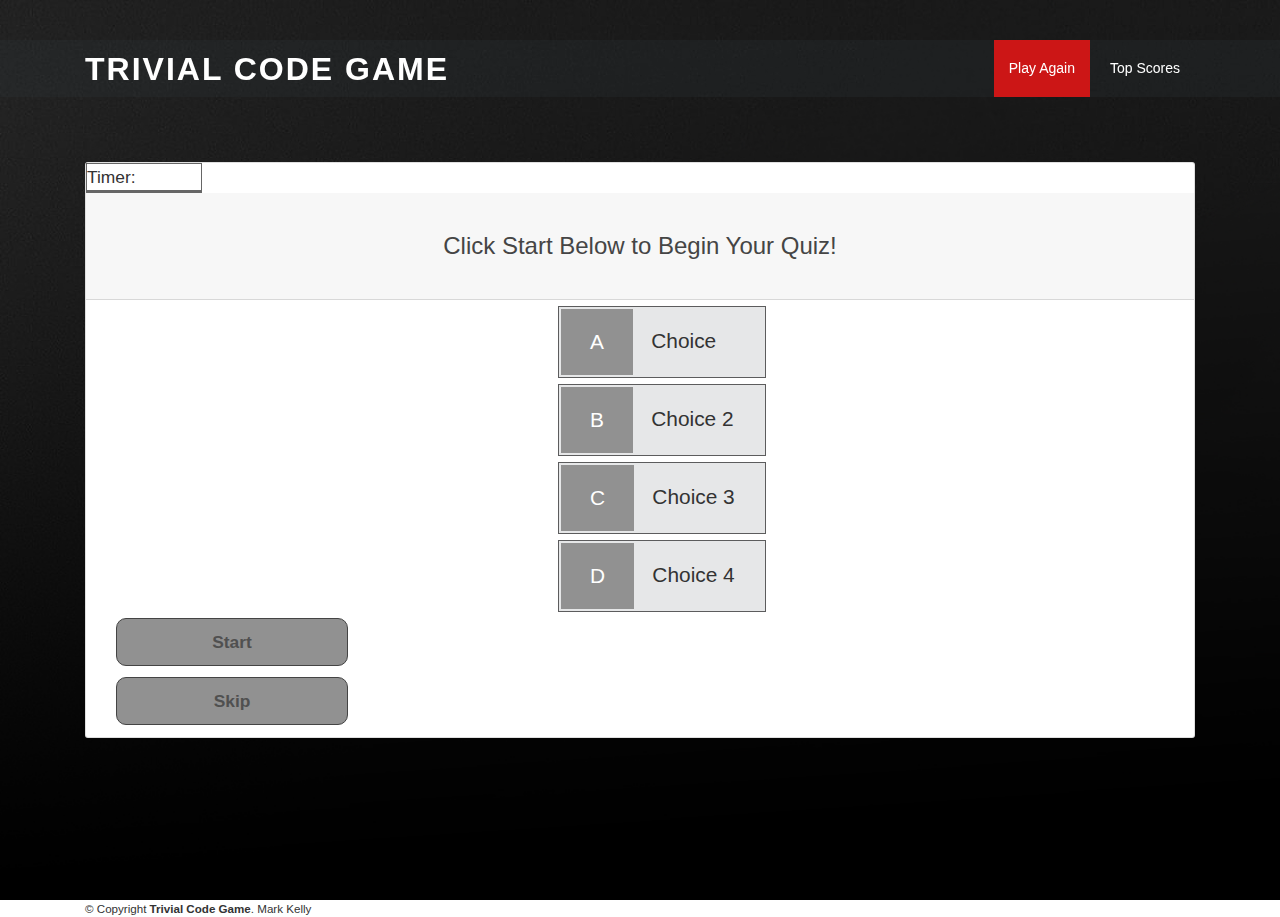
<file: index.html>
<!DOCTYPE html>
<html lang="en">

<head>
  <meta charset="utf-8">
  <meta content="width=device-width, initial-scale=1.0" name="viewport">

  <title>Trivial Code Game</title>

  <!-- Google Fonts 
  <link href="https://fonts.googleapis.com/css?family=Open+Sans:300,300i,400,400i,600,600i,700,700i|Raleway:300,300i,400,400i,500,500i,600,600i,700,700i|Poppins:300,300i,400,400i,500,500i,600,600i,700,700i" rel="stylesheet">
  -->

  <!-- BootStrap Vendor CSS Files -->
  <link href="assets/vendor/bootstrap/css/bootstrap.min.css" rel="stylesheet">
  

  <!-- Template Main CSS File -->
  <link href="assets/css/style.css" rel="stylesheet">
</head>

<body>
   
  <!-- ======= Header ======= -->
  <header id="header" class="fixed-top ">
    <div class="container d-flex align-items-center">

      <h1 class="logo mr-auto"><a href="index.html">Trivial Code Game</a></h1>
      
    <!-- ======= NavBar ======= -->
      <nav class="nav-menu d-none d-lg-block">
        <ul>
        <li class="active"><a href="index.html">Play Again</a>
        </li>
        <li><a href="scores.html">Top Scores</a></li>
<!-- Disabling for Game, will enable with portfolio site later date

          <li><a href="#portfolio">Portfolio</a></li>
          <li><a href="#contact">Contact</a></li>
          -->

        </ul>
      </nav>
      <!-- end of NavBar -->

    </div>
  </header><!-- End Header -->

  <!-- ======= Hero Section ======= -->
  <section id="main-body" class="d-flex align-items-center">
    
      <div class="container">

        <div class="card">
          <div id="timer">Timer:</div> 
          <div id="score"></div>
            <div class="card-header">
              <h2 id="question">Click Start Below to Begin Your Quiz!</h2>
                  <!-- Play Button
                    <h5><a class="btn" href="/game.html">Play!</a></h5>
                  -->
            </div>
            
              <!-- Choices of Answers A-D -->
              
                <div class="container">
                  <div id="game" class="justify-center flex-column">
                    <div class="choice-container">
                      <p class="choice-prefix">A</p>
                      <div class="choice-text">Choice</div>
                    </div>
                    <div class="choice-container">
                      <p class="choice-prefix">B</p>
                      <div class="choice-text">Choice 2</div>
                    </div>
                    <div class="choice-container">
                      <p class="choice-prefix">C</p>
                      <div class="choice-text">Choice 3</div>
                    </div>
                    <div class="choice-container">
                      <p class="choice-prefix">D</p>
                      <div class="choice-text">Choice 4</div>
                    </div>
                  </div>
                
              <!-- End Choices of Answers A-D -->
            </div>

            <!-- ===== Start and Skip Buttons ===== -->
            
            <div class="row">
              <div class="col">
                <div class="hide"></div>
            <button id="start-btn" class="start-btn btn">Start</button>
           <br>
            <button id="skip-btn" class="skip-btn btn">Skip</button>
          </div>
          </div>
          
          </div>
          </section>

    <div class="container">
      <div class="copyright">
        &copy; Copyright <strong><span>Trivial Code Game</span></strong>. Mark Kelly
      </div>
    </div>
  </footer>
  <!-- End Footer -->


  <!-- JS File -->
  <script src="script.js"></script>


</body>

</html>
</file>
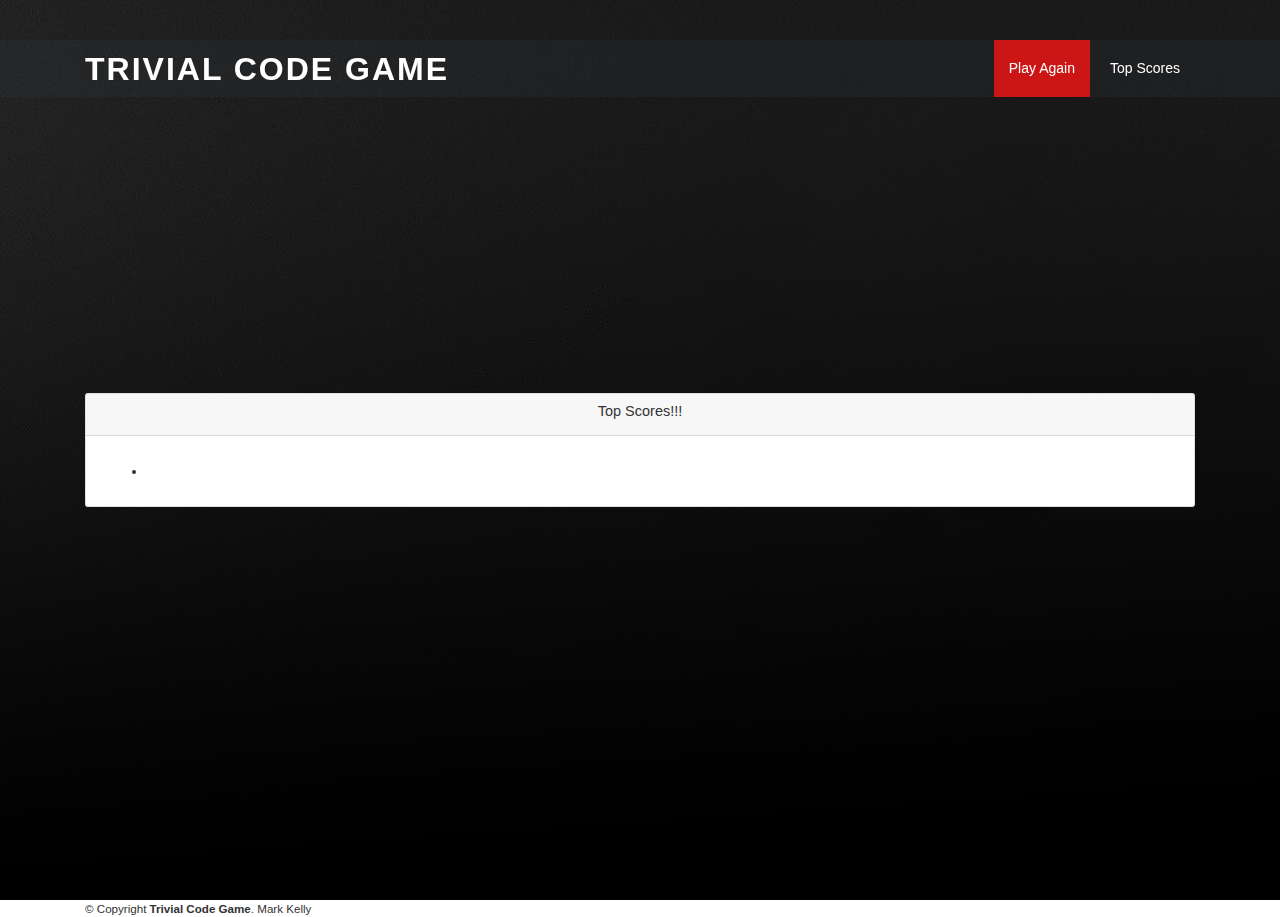
<file: scores.html>
<!DOCTYPE html>
<html lang="en">

<head>
  <meta charset="utf-8">
  <meta content="width=device-width, initial-scale=1.0" name="viewport">

  <title>Trivial Code Game</title>

  <!-- Google Fonts 
  <link href="https://fonts.googleapis.com/css?family=Open+Sans:300,300i,400,400i,600,600i,700,700i|Raleway:300,300i,400,400i,500,500i,600,600i,700,700i|Poppins:300,300i,400,400i,500,500i,600,600i,700,700i" rel="stylesheet">
  -->

  <!-- BootStrap Vendor CSS Files -->
  <link href="assets/vendor/bootstrap/css/bootstrap.min.css" rel="stylesheet">
  

  <!-- Template Main CSS File -->
  <link href="assets/css/style.css" rel="stylesheet">
</head>

<body>

<body>

  <!-- ======= Header ======= -->
  <header id="header" class="fixed-top ">
    <div class="container d-flex align-items-center">

      <h1 class="logo mr-auto"><a href="index.html">Trivial Code Game</a></h1>
      
  <!-- ======= NavBar ======= -->
      <nav class="nav-menu d-none d-lg-block">
        <ul>
        <li class="active"><a href="index.html">Play Again</a>
        </li>
        <li><a href="scores.html">Top Scores</a></li>
<!-- Disabling for Game, will enable with portfolio site later date

          <li><a href="#portfolio">Portfolio</a></li>
          <li><a href="#contact">Contact</a></li>
          -->

        </ul>
      </nav>
      <!-- end of NavBar -->

    </div>
  </header><!-- End Header -->

  <!-- ======= Hero Section ======= -->
  <section id="main-body" class="d-flex align-items-center">
    
      <div class="container">

        <div class="card">
            <div class="card-header">
              
              <h5 id="questionaire">Top Scores!!!</h5>
            </div>
            <div class="card-body">
              <!-- Portfolio Context -->
              <div class="container">
                <div class="row">
                  <div class="col-12">
                    <p>
                      <ul class="scoreBoard">
                          <li>

                          </li>
                      </ul>
                    </p>
                    
                      
                  </div>
                </div>
              </div>
              <!-- End Portfolio Context -->
            </div>
          </div>
          </section>

    <div class="container">
      <div class="copyright">
        &copy; Copyright <strong><span>Trivial Code Game</span></strong>. Mark Kelly
      </div>
    </div>
  </footer>
  <!-- End Footer -->


  <!-- JS File -->
  <script src="script.js"></script>

</body>

</html>
</file>
<file: assets/css/style.css>
:root {
  font-size: 72.5%;
}

*{
    box-sizing: border-box;
    font-family: Arial, Helvetica, sans-serif;
    margin: 0;
    padding: 0;
    color: #333;
}

body {
    font-family: "Open Sans", sans-serif;
    color: #444444;
  }
  
  a {
    color: #cc1616;
  }
  
  a:hover {
    color: #e82d2d;
    text-decoration: none;
  }
  
  h1, h2, h3, h4, h5, h6 {
    font-family: "Raleway", sans-serif;
  }

  .row {
    display: flex;
    flex-direction: row;
    flex-wrap: wrap;
    margin-left: auto;
    width: 100%;
  }
  
  
  /*--------------------------------------------------------------
  # Header
  --------------------------------------------------------------*/
  #header {
    background: rgba(52, 58, 64, 0.2);
    transition: all 0.5s;
    z-index: 997;
    top: 40px;
  }
  
  #header.header-scrolled {
    top: 0;
    background: rgba(0, 0, 0, 0.9);
  }
  
  #header .logo {
    font-size: 32px;
    margin: 0;
    padding: 0;
    line-height: 1;
    font-weight: 700;
    letter-spacing: 2px;
    text-transform: uppercase;
  }
  
  #header .logo a {
    color: #fff;
  }
  
  @media (max-width: 992px) {
    #header {
      top: 0;
      padding: 15px 0;
      background: transparent;
    }
    #header .logo {
      font-size: 28px;
    }
  }
  
  .header-inner-pages {
    background: rgba(0, 0, 0, 0.9) !important;
  }
  
  /*--------------------------------------------------------------
  # Navigation Menu
  --------------------------------------------------------------*/
  /* Desktop Navigation */
  .nav-menu ul {
    margin: 0;
    padding: 0;
    list-style: none;
  }
  
  .nav-menu > ul {
    display: flex;
  }
  
  .nav-menu > ul > li {
    position: relative;
    white-space: nowrap;
    padding: 18px 15px;
    margin-left: 5px;
    transition: 0.3s;
  }
  
  .nav-menu a {
    display: block;
    position: relative;
    color: #fff;
    transition: 0.3s;
    font-size: 14px;
    font-family: "Open Sans", sans-serif;
  }
  
  .nav-menu > ul > li:hover, .nav-menu .active {
    background: #cc1616;
  }
  
  /* Mobile Navigation */
  .mobile-nav-toggle {
    position: fixed;
    right: 15px;
    top: 15px;
    z-index: 9998;
    border: 0;
    background: none;
    font-size: 24px;
    transition: all 0.4s;
    outline: none !important;
    line-height: 1;
    cursor: pointer;
    text-align: right;
  }
  
  .mobile-nav-toggle i {
    color: #fff;
  }
  
  .mobile-nav {
    position: fixed;
    top: 55px;
    right: 15px;
    bottom: 15px;
    left: 15px;
    z-index: 9999;
    overflow-y: auto;
    background: #fff;
    transition: ease-in-out 0.2s;
    opacity: 0;
    visibility: hidden;
    border-radius: 10px;
    padding: 10px 0;
  }
  
  .mobile-nav * {
    margin: 0;
    padding: 0;
    list-style: none;
  }
  
  .mobile-nav a {
    display: block;
    position: relative;
    color: #191919;
    padding: 10px 20px;
    font-weight: 500;
    outline: none;
  }
  
  .mobile-nav a:hover, .mobile-nav .active > a, .mobile-nav li:hover > a {
    color: #e82d2d;
    text-decoration: none;
  }
  
  .mobile-nav .drop-down > a:after {
    content: "\ea99";
    font-family: IcoFont;
    padding-left: 10px;
    position: absolute;
    right: 15px;
  }
  
  
  .mobile-nav-overly {
    width: 100%;
    height: 100%;
    z-index: 9997;
    top: 0;
    left: 0;
    position: fixed;
    background: rgba(0, 0, 0, 0.6);
    overflow: hidden;
    display: none;
    transition: ease-in-out 0.2s;
  }
  
  .mobile-nav-active {
    overflow: hidden;
  }
  
  .mobile-nav-active .mobile-nav {
    opacity: 1;
    visibility: visible;
  }
  
  .mobile-nav-active .mobile-nav-toggle i {
    color: #fff;
  }
  
  /*--------------------------------------------------------------
  # Main Body Section
  --------------------------------------------------------------*/
  #main-body {
    width: 100%;
    height: 100vh;
    background: url("../img/header-bg.jpg") top center;
    background-size: cover;
    position: relative;
  }
  
  #main-body:before {
    content: "";
    background: rgba(0, 0, 0, 0.5);
    position: absolute;
    bottom: 0;
    top: 0;
    left: 0;
    right: 0;
  }
  
  #main-body .container {
    padding: auto;
    width: 100vw;
    height: auto;
    display: flex;
    justify-content: center;
    align-items: center;
  }
  
  #main-body h1 {
    font-size: 48px;
    font-weight: 700;
    line-height: 56px;
    text-transform: uppercase;
    color: #fff;
  }
  
  #main-body h2 {
    color: #454545;
    margin-bottom: 30px;
    margin-top: 30px;
    font-size: 24px;
  }
  
  @media (min-width: 1024px) {
    #main-body {
      background-attachment: fixed;
    }
  }
  
  @media (max-width: 768px) {
    #main-body {
      text-align: center;
    }
    #main-body .container {
      padding-top: 40px;
    }
    #main-body h1 {
      font-size: 28px;
      line-height: 36px;
    }
    #main-body h2 {
      font-size: 18px;
      line-height: 24px;
      margin-bottom: 30px;
    }
  }

  .card-header {
    display: flex;
    justify-content: center;
    align-items: center;
  }
  

  .btn {
    font-size: 1.8rem;
    padding: 1rem;
    width: 20rem;
    text-align: center;
    border: 0.1rem solid #444444;
    margin-bottom: 1rem;
    text-decoration: none;
    color: #505050;
    background-color: #919191;
  }

  .btn:hover {
    cursor: pointer;
    box-shadow: 0 0.4rem 1.4rem 0 rgba(52, 58, 64, 0.2);
    transition: transform 150ms;
  }

  .btn[:disabled]:hover {
    cursor: not-allowed;
    box-shadow: none;
    transform: none;
  }

  .start-btn,
  .skip-btn {
    font-size: 1.5rem;
    font-weight: bold;
    padding: 10px 20px;
    border-radius: 10px;
  }

  #timer {
    width: 10rem;
    font-size: 1.5rem;
    border: 0.1rem solid rgba(0, 0, 0, 0.6);
    align-items: flex-start;
  }

  #score {
    width: 10rem;
    font-size: 1.5rem;
    border: 0.1rem solid rgba(0, 0, 0, 0.6);
    align-items: flex-start;
  }

  .hide {
    display: none;
  }

  .choice-container {
    display: flex;
    padding: 1px;
    margin: 0.5rem;
    width: 100%;
    font-size: 1.8rem;
    border: 0.1rem solid rgba(0, 0, 0, 0.6);
    background-color: rgba(214, 215, 216, 0.6);
  }
  .choice-prefix {
    margin: 1px;
    display: flex;
    align-items: center;
    align-content: center;
    padding: 1.5rem 2.5rem;
    background-color: #919191;
    color: white;
  }

  .choice-text {
    padding: 1.5rem;
    width: 100%;
  }

  .choice-container:hover {
    cursor: pointer;
    padding: 2px;
    box-shadow: 0 0.4rem 1.4rem 0 rgba(52, 58, 64, 0.2);
    transform: translate(-0.1rem);
    transition: transform 150ms;
  }
</file>
